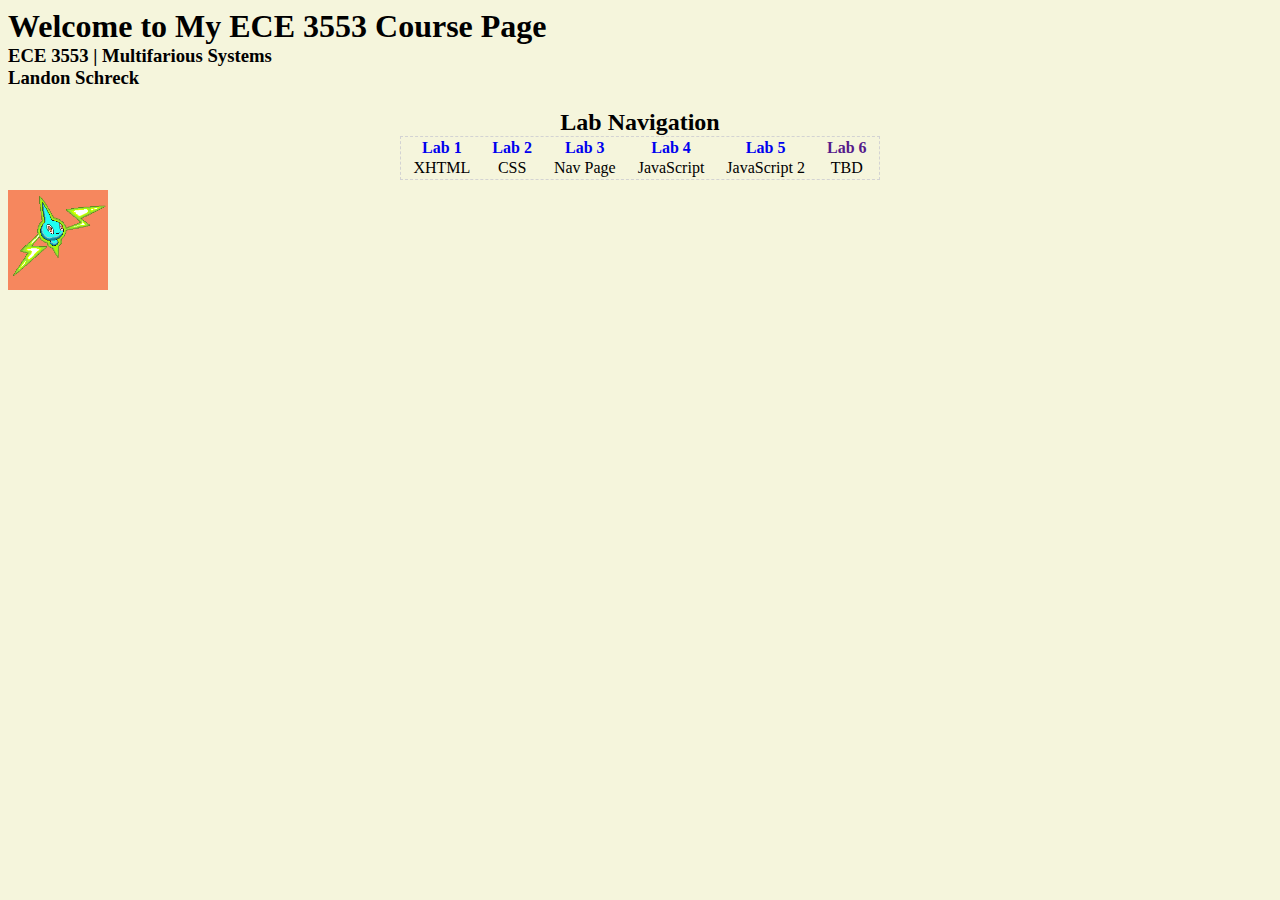
<file: index.html>
<html>

    <head>	
        <title>ECE 3553 | Lab Navigation Page</title>
        <meta charset="UTF-8" />
        <meta name="viewport" content="width=device-width, initial-scale=1.0" />
        <link rel="icon" type="imaage/x-icon" href="ShinyL Rotom.png">
        <link rel="stylesheet" href="mainCSS.css">
        <style>
            #selfPhoto{
                height: 100px;
                width: 100px;
                padding: 10px 0;
                margin: 0 auto 0 auto;
            }
        </style>
    </head>

    <body>
        <header>
            <h1 class="headerText">Welcome to My ECE 3553 Course Page</h1>
            <h3 class="headerText">ECE 3553 | Multifarious Systems</h3>
            <h3 class="headerText">Landon Schreck</h3>
            <div id="headerSpacing"> </div>
                        
        </header>
        
        <div class="main_page">
            <h2 id="navHeader">Lab Navigation</h2>        
            <table>
                <tr>
                    <th><a href="Lab 1 - XHML/Lab1.html">Lab 1</a></th>
                    <th><a href="Lab 2 - CSS/Lab2.html">Lab 2</a></th>
                    <th><a href="Lab 3 - Navigation Page/Lab3.html">Lab 3</a></th>
                    <th><a href="Lab 4 - JavaScript/Lab4.html">Lab 4</a></th>
                    <th><a href="Lab 5 - JavaScript 2/Lab5.html">Lab 5</a></th>
                    <th><a href="">Lab 6</a></th>
                    
                </tr>
                <tr>
                    <td>XHTML</td>
                    <td>CSS</td>
                    <td>Nav Page</td>
                    <td>JavaScript</td>
                    <td>JavaScript 2</td>
                    <td>TBD</td>
                    
                </tr>
            </table>
            
            <image id="selfPhoto" src="ShinyL Rotom.png" alt="Photo of Landon">
            
        </div>
        

    </body>

</html>
</file>
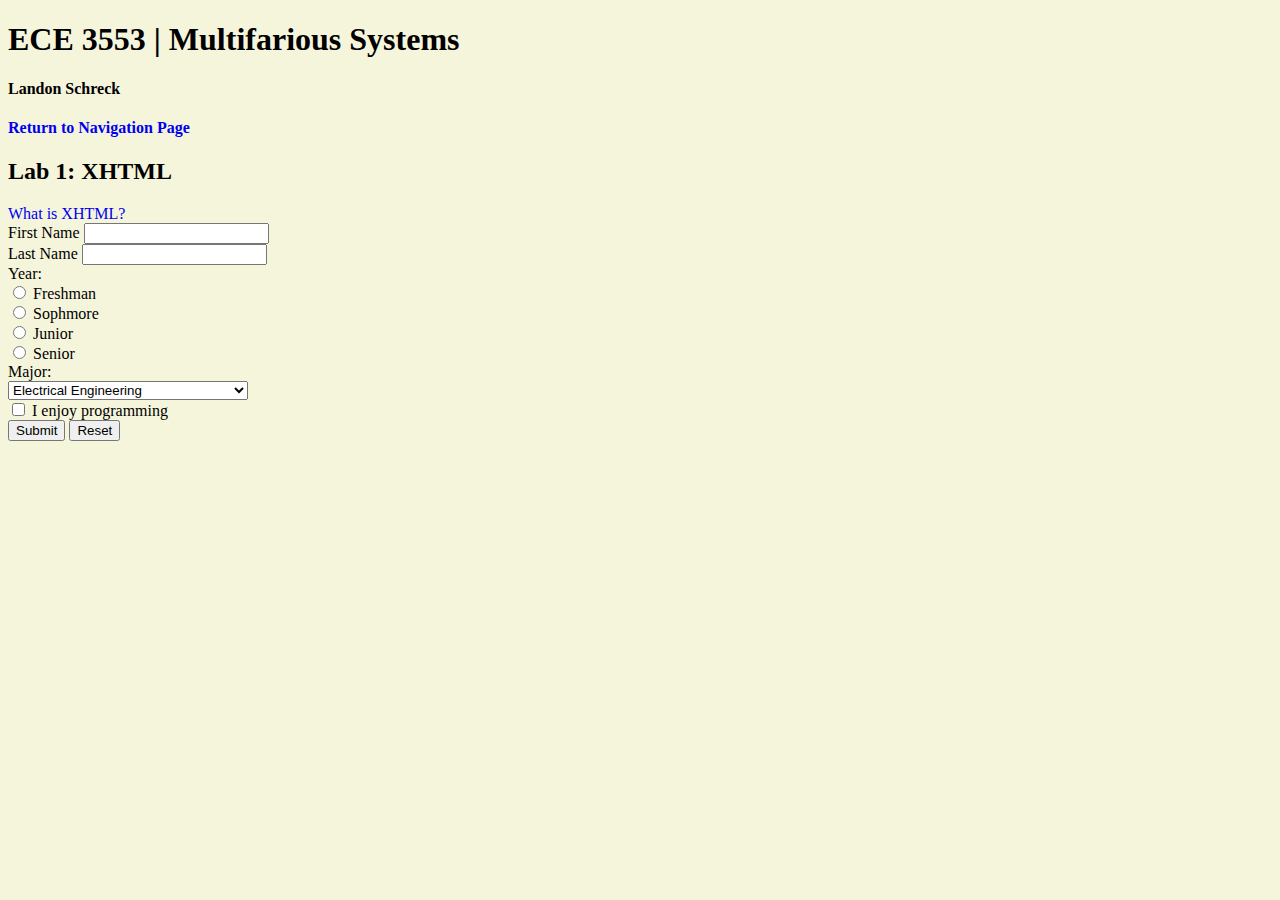
<file: Lab 1 - XHML/Lab1.html>
<?xml version="1.0">
<!DOCTYPE html PUBLIC "-//W3C//DTD XHTML 1.0 Strict//EN" "http://www.w3.org/TR/xhtml1/DTD/xhtml1-strict.dtd">

<html xmls="http:/www.w3.org/1999/xhtml">
    <head>
        <title>ECE 3553 | Lab 1 - XHTML</title>
        <meta charset="UTF-8"></meta>
        <meta name="viewport" content="width=device-width, initial-scale=1.0"></meta>
        <link rel="icon" type="image/x-icon" href="../ShinyL Rotom.png">
        <link rel="stylesheet" href="../mainCSS.css">
		
    </head>

    <body>
        <h1>ECE 3553 | Multifarious Systems</h1>
        <h4>Landon Schreck</h4>
        <h4><a href="../index.html">Return to Navigation Page</a></h4>
        <h2>Lab 1: XHTML</h2>
        <a href="https://www.w3schools.com/html/html_xhtml.asp#:~:text=What%20is%20XHTML%3F,supported%20by%20all%20major%20browsers">What is XHTML?</a>
        
        <form>
            <label>First Name</label>
            <input name="firstname" type="text" /> <br />
            <label>Last Name</label>
            <input name="lastname" type="text" /> <br />

            <label>Year:</label> <br />
            <input name="year" id="freshman" type="radio" value="Freshman" />
            <label for="freshman">Freshman</label> <br />
            <input name="year" id="sophmore" type="radio" value="Sophmore" />
            <label for="sophmore">Sophmore</label> <br />
            <input name="year" id="junior" type="radio" value="Junior" />
            <label for="junior">Junior</label> <br />
            <input name="year" id="senior" type="radio" value="Senior" />
            <label for="senior">Senior</label> <br/>

            <label for="major">Major:</label> <br/>
            <select name="major" id="major">
                <option value="ee">Electrical Engineering</option>
                <option value="ce">Computer Engineering</option>
                <option value="ece">Electrical and Computer Engineering</option> 
                <option value="se">Software Engineering</option>
                <option value="cs">Computer Science</option>
            </select> <br/>

            <input type="checkbox" id="enjoys_programming" value="yes" />
            <label>I enjoy programming</label> <br/>

            <button type="submit">Submit</button>
            <button type="reset">Reset</button>

        </form>

    </body>
    
</html>
</file>
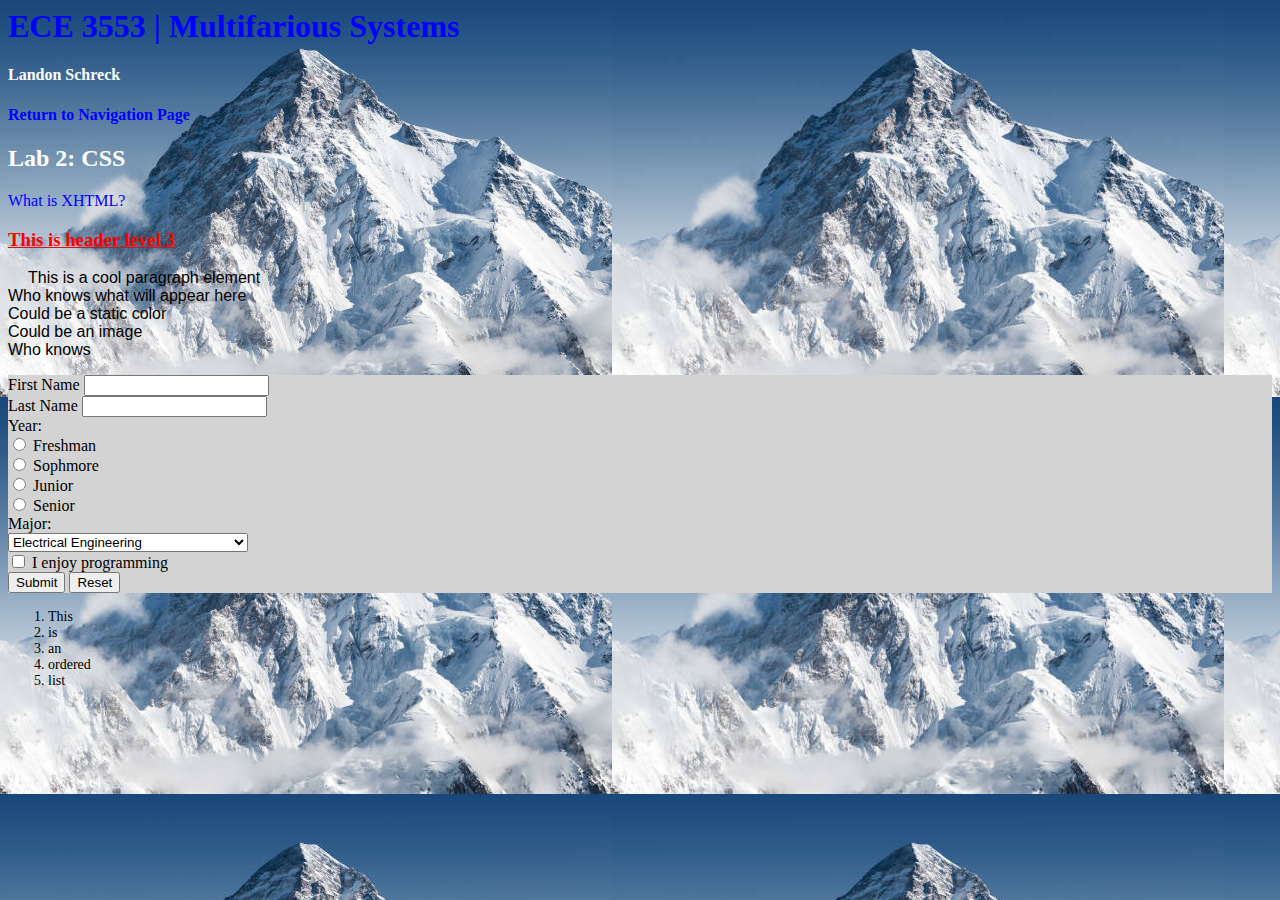
<file: Lab 2 - CSS/Lab2.html>
<html>
    <head>
        <title>ECE 3553 | Lab 2 - CSS</title>
        <meta charset="UTF-8"/>
        <meta name="viewport" content="width=device-width, initial-scale=1.0"/>
        <link rel="icon" type="image/x-icon" href="../ShinyL Rotom.png">
        <link rel="stylesheet" href="../mainCSS.css">
        <link rel="stylesheet" href="Lab2_style.css">
        <style>
            p{
                font-family: Arial, Helvetica, sans-serif;
            }
            
        </style>
        
    </head>

    <body>
        <h1>ECE 3553 | Multifarious Systems</h1>
        <h4 style="font-family:'Times New Roman';">Landon Schreck</h4>
        <h4><a href="../index.html">Return to Navigation Page</a></h4>
        <h2>Lab 2: CSS</h2>
        <a href="https://www.w3schools.com/html/html_xhtml.asp#:~:text=What%20is%20XHTML%3F,supported%20by%20all%20major%20browsers">What is XHTML?</a>
        <h3>This is header level 3</h3>
        <p>This is a cool paragraph element <br>
        Who knows what will appear here <br>
        Could be a static color <br>
        Could be an image <br>
        Who knows
        </p>
        
        <form>
            <label>First Name</label>
            <input name="firstname" type="text" /> <br />
            <label>Last Name</label>
            <input name="lastname" type="text" /> <br />

            <label>Year:</label> <br />
            <input name="year" id="freshman" type="radio" value="Freshman" />
            <label for="freshman">Freshman</label> <br />
            <input name="year" id="sophmore" type="radio" value="Sophmore" />
            <label for="sophmore">Sophmore</label> <br />
            <input name="year" id="junior" type="radio" value="Junior" />
            <label for="junior">Junior</label> <br />
            <input name="year" id="senior" type="radio" value="Senior" />
            <label for="senior">Senior</label> <br/>

            <label for="major">Major:</label> <br/>
            <select name="major" id="major">
                <option value="ee">Electrical Engineering</option>
                <option value="ce">Computer Engineering</option>
                <option value="ece">Electrical and Computer Engineering</option> 
                <option value="se">Software Engineering</option>
                <option value="cs">Computer Science</option>
            </select> <br/>

            <input type="checkbox" id="enjoys_programming" value="yes" />
            <label>I enjoy programming</label> <br/>

            <button type="submit">Submit</button>
            <button type="reset">Reset</button>

        </form>

        <ol>
            <li>This</li>
            <li>is</li>
            <li>an</li>
            <li>ordered</li>
            <li>list</li>
            
        </ol>
        
    </body>
    
</html>
</file>
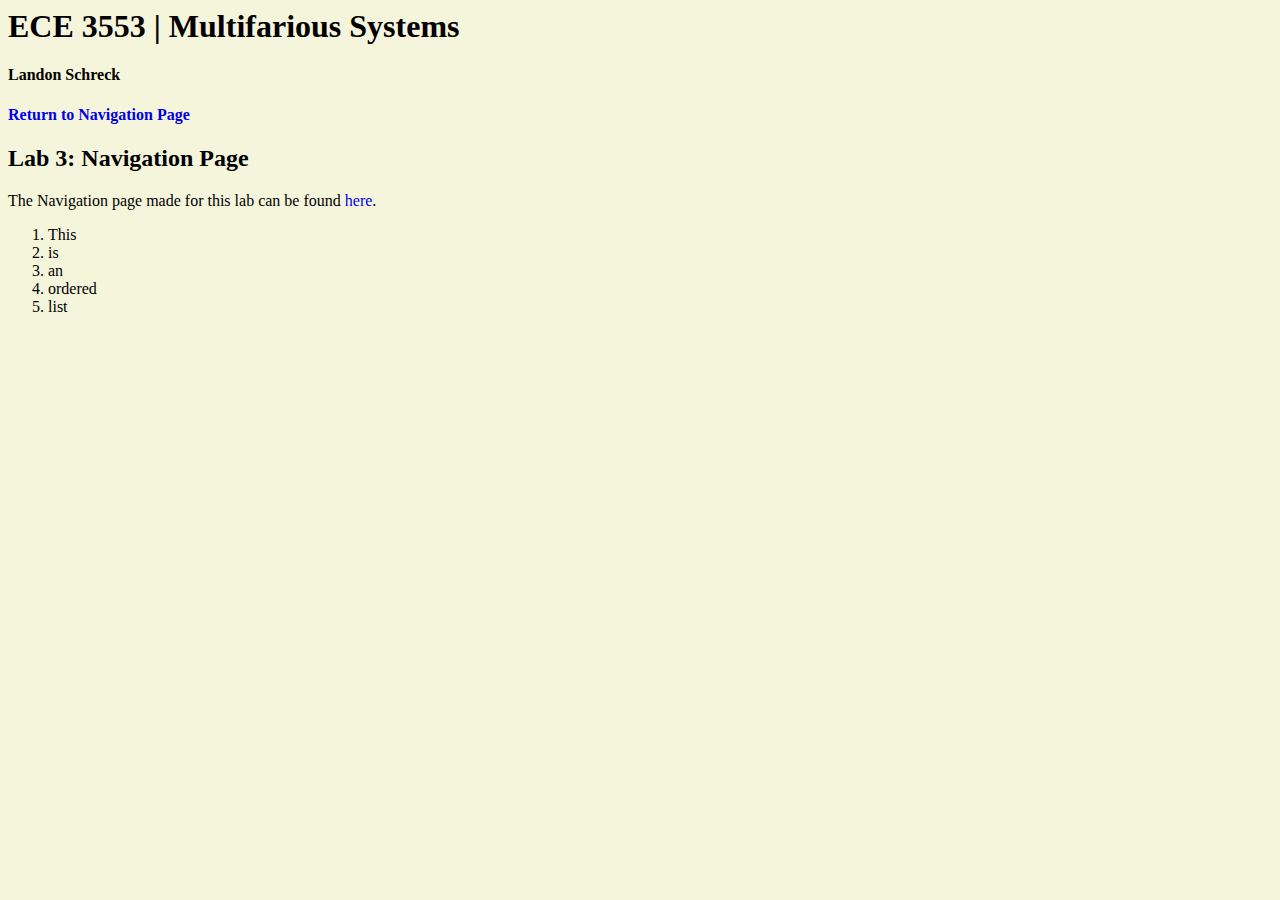
<file: Lab 3 - Navigation Page/Lab3.html>
<html>
    <head>
        <title>ECE 3553 | Lab 3 - Nav Page</title>
        <meta charset="UTF-8" />
        <meta name="viewport" content="width=device-width, initial-scale=1.0" />
        <link rel="icon" type="image/x-icon" href="../ShinyL Rotom.png">
        <link rel="stylesheet" href="../mainCSS.css">
        
    </head>
    <body>
        <header>
            <h1>ECE 3553 | Multifarious Systems</h1>
            <h4 style="font-family:'Times New Roman';">Landon Schreck</h4>
            <h4><a href="../index.html">Return to Navigation Page</a></h4>
            <h2>Lab 3: Navigation Page</h2>
        
        </header>
        
        <div id="main_Page">
            <p>The Navigation page made for this lab can be found <a href="../index.html">here</a>.</p>
            
            <ol>
                <li>This</li>
                <li>is</li>
                <li>an</li>
                <li>ordered</li>
                <li>list</li>

            </ol>
        </div>
        
    </body>
</html>
</file>
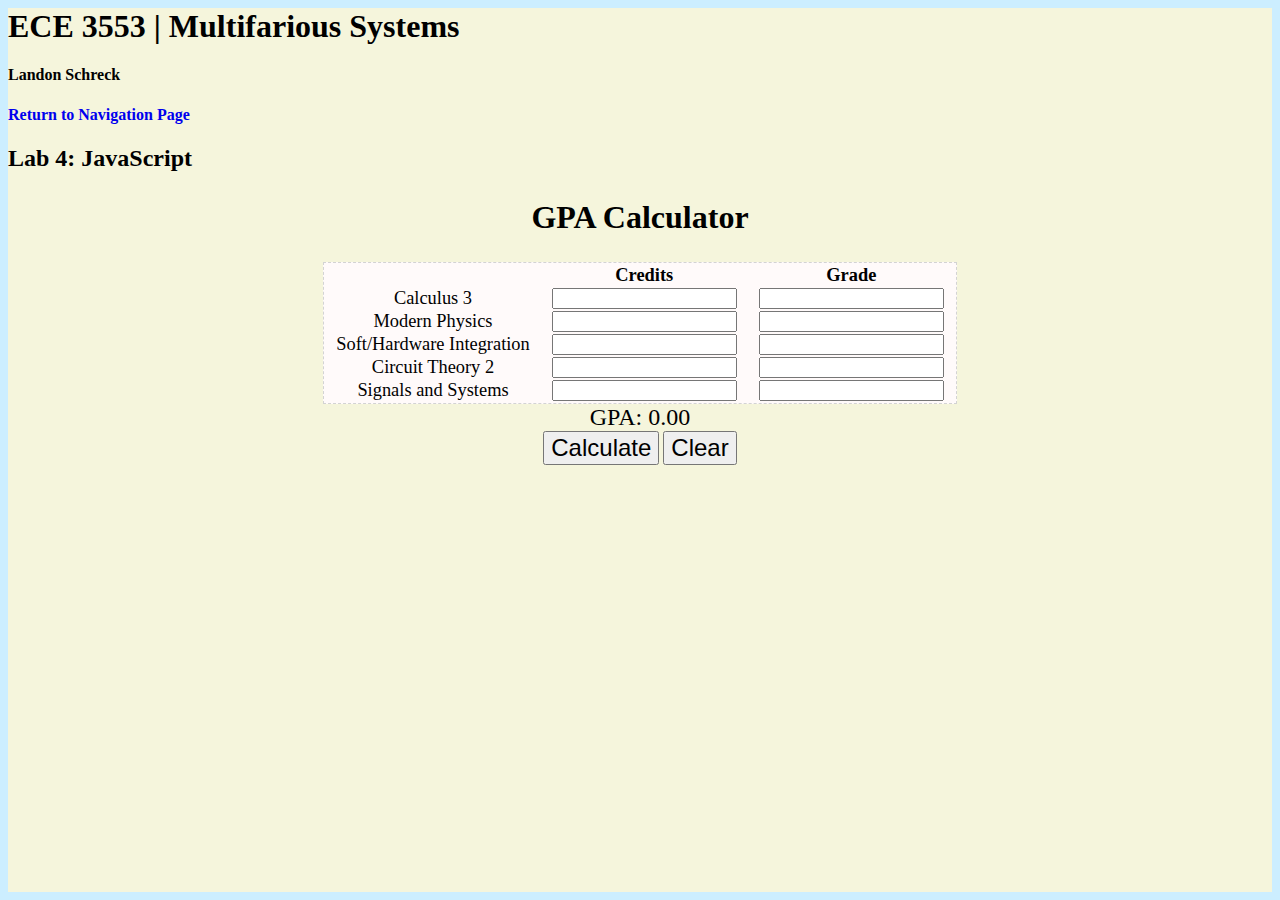
<file: Lab 4 - JavaScript/Lab4.html>
<html>
    <head>
        <title>ECE 3553 | Lab 4 - JavaScript</title>
        <meta charset="UTF-8" />
        <meta name="viewport" content="width=device-width, initial-scale=1.0" />
        <link rel="icon" type="image/x-icon" href="../ShinyL Rotom.png">
        <link rel="stylesheet" href="../mainCSS.css">
        <link rel="stylesheet" href="Lab4_style.css">
        
    </head>
    <body>
        <header>
            <h1>ECE 3553 | Multifarious Systems</h1>
            <h4 style="font-family:'Times New Roman';">Landon Schreck</h4>
            <h4><a href="../index.html">Return to Navigation Page</a></h4>
            <h2>Lab 4: JavaScript</h2>
        
        </header>
        
        <div id="main_Page">
            
            <h2 id="title">GPA Calculator</h2>
            <table>
                <tr>
                    <th></th>
                    <th>Credits</th>
                    <th>Grade</th>
                    
                </tr>
                <tr>
                    <td>Calculus 3</td>
                    <td><input class="credits" type="text" /></td>
                    <td><input class="grades" type="text" /></td>
                    
                </tr>
                <tr>
                    <td>Modern Physics</td>
                    <td><input class="credits" type="text" /></td>
                    <td><input class="grades" type="text" /></td>
                    
                </tr>
                <tr>
                    <td>Soft/Hardware Integration</td>
                    <td><input class="credits" type="text" /></td>
                    <td><input class="grades" type="text" /></td>
                    
                </tr>
                <tr>
                    <td>Circuit Theory 2</td>
                    <td><input class="credits" type="text" /></td>
                    <td><input class="grades" type="text" /></td>
                    
                </tr>
                <tr>
                    <td>Signals and Systems</td>
                    <td><input class="credits" type="text" /></td>
                    <td><input class="grades" type="text" /></td>
                    
                </tr>
                
            </table>
            
            <center>
                <label>GPA: </label>
                <label id="output">0.00</label>
                <br/>

                <button onclick="calcGPA()">Calculate</button>
                <button onclick="clearCalc()">Clear</button>
            </center>
                
        </div>
        
        <script src="Lab4.js"></script>
        
    </body>
</html>
</file>
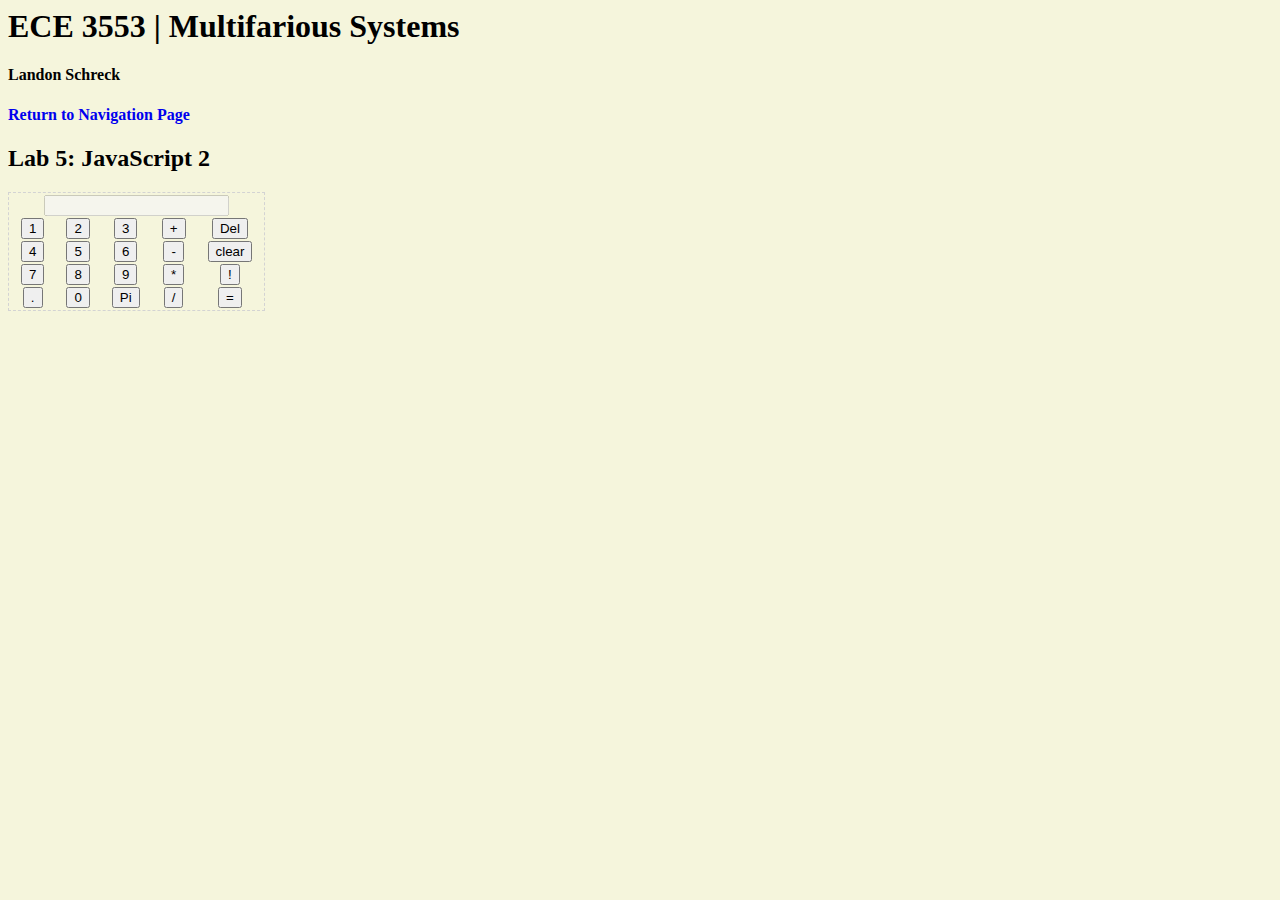
<file: Lab 5 - JavaScript 2/Lab5.html>
<html>
    <head>
        <title>ECE 3553 | Lab 5 - JavaScript 2</title>
        <meta charset="UTF-8" />
        <meta name="viewport" content="width=device-width, initial-scale=1.0" />
        <link rel="icon" type="image/x-icon" href="../ShinyL Rotom.png">
        <link rel="stylesheet" href="../mainCSS.css">
        <link rel="stylesheet" href="Lab5.css">
        
    </head>
    <body>
        <header>
            <h1>ECE 3553 | Multifarious Systems</h1>
            <h4 style="font-family:'Times New Roman';">Landon Schreck</h4>
            <h4><a href="../index.html">Return to Navigation Page</a></h4>
            <h2>Lab 5: JavaScript 2</h2>
        
        </header>
        
        <div id="main_Page">
            
            
            <table>
                <tr>
                    <td colspan="5"><input id="calculatorScreen" type="text" /></td>
                </tr>                
                <tr>
                    <td><button class="calcButton" onclick="updateCalc(1)">1</button></td>
                    <td><button class="calcButton" onclick="updateCalc(2)">2</button></td>
                    <td><button class="calcButton" onclick="updateCalc(3)">3</button></td>
                    <td><button class="calcButton" onclick="updateCalc('+')">+</button></td>
                    <td><button class="calcButton" onclick="updateCalc('del')">Del</button></td>
                    
                </tr>
                <tr>
                    <td><button class="calcButton" onclick="updateCalc(4)">4</button></td>
                    <td><button class="calcButton" onclick="updateCalc(5)">5</button></td>
                    <td><button class="calcButton" onclick="updateCalc(6)">6</button></td>
                    <td><button class="calcButton" onclick="updateCalc('-')">-</button></td>
                    <td><button class="calcButton" onclick="updateCalc('clear')">clear</button></td>
                    
                </tr>
                <tr>
                    <td><button class="calcButton" onclick="updateCalc(7)">7</button></td>
                    <td><button class="calcButton" onclick="updateCalc(8)">8</button></td>
                    <td><button class="calcButton" onclick="updateCalc(9)">9</button></td>
                    <td><button class="calcButton" onclick="updateCalc('*')">*</button></td>
                    <td><button class="calcButton" onclick="updateCalc('!')">!</button></td>
                    
                </tr>
                <tr>
                    <td><button class="calcButton" onclick="updateCalc('.')">.</button></td>
                    <td><button class="calcButton" onclick="updateCalc(0)">0</button></td>
                    <td><button class="calcButton" onclick="updateCalc('pi')">Pi</button></td>
                    <td><button class="calcButton" onclick="updateCalc('/')">/</button></td>
                    <td><button class="calcButton" onclick="updateCalc('=')">=</button></td>
                    
                </tr>
                
            </table>
            
        </div>    
            
        <script src="Lab5.js"></script>        
    </body>
</html>
</file>
<file: mainCSS.css>
body{
    background-color: beige;
    color: black;
    font-family: "Comic Sans MS", "Comic Sans", serif;
}
header{
    margin: 0 0 0 0;
}
table{
    border-style: dashed;
    border-color: lightgray;
    border-width: 1px;
    margin: 0 auto 0 auto;
}
th{
    padding: 0 10px;
    text-align: center;
}
td{
    padding: 0 10px;
    text-align: center;
}
a{
    text-decoration: none;
}
a:hover{
    text-decoration: underline;
}
image{
    width: 200px;
    height: 400px;
}

.main_Page{
    font-family: "Times New Roman", serif;
}
.headerText{
    margin: 0 0 0 0;
}
#headerSpacing{
    margin-bottom: 10px;
}
#navHeader{
    margin-bottom: 0;
    text-align: center;
}
</file>
<file: Lab 2 - CSS/Lab2_style.css>
body {
    background-image: url("image1.jpg");
    background-color: beige;
    color: white;
}
h1 {
    font: "Arial", serif;
    align-content: center;
    color: blue;
}
h3 {
    font: "Times", serif;
    align-content: left;
    color: red;
    text-decoration: underline;
}
h4{
    font-family: "Comic Sans MS", "Comic Sans", serif;
}
p {
    font: "Courier", serif;
    text-indent: 20px;
    color: black;
}
ol{
    font: "lowercase roman letters", serif;
    font-size: 14px;
    color: black;
}
a{
    color: blue;
    
}
a:hover{
    background-color: green;
}
form{
    background-color: lightgray;
    color: black;
}
</file>
<file: Lab 4 - JavaScript/Lab4_style.css>
html{
    background-color: #cceeff;
    
}
table{
    background-color: snow;
    color: black;
    font-size: 115%;
}
tr.tableHeader{
    border-style: none none solid none;
    border-color: black;
    background-color: lightgreen;
}
#title{
    font-size: 200%;
    text-align: center;
}
label, button{
    font-size: 150%;
    text-align: center;
}
#tableBottom{
    align-content: center;
}
</file>
<file: Lab 5 - JavaScript 2/Lab5.css>
table{
    margin: 0 auto 0 0;
}
button{
    margin: 0 auto 0 auto;
}
</file>
